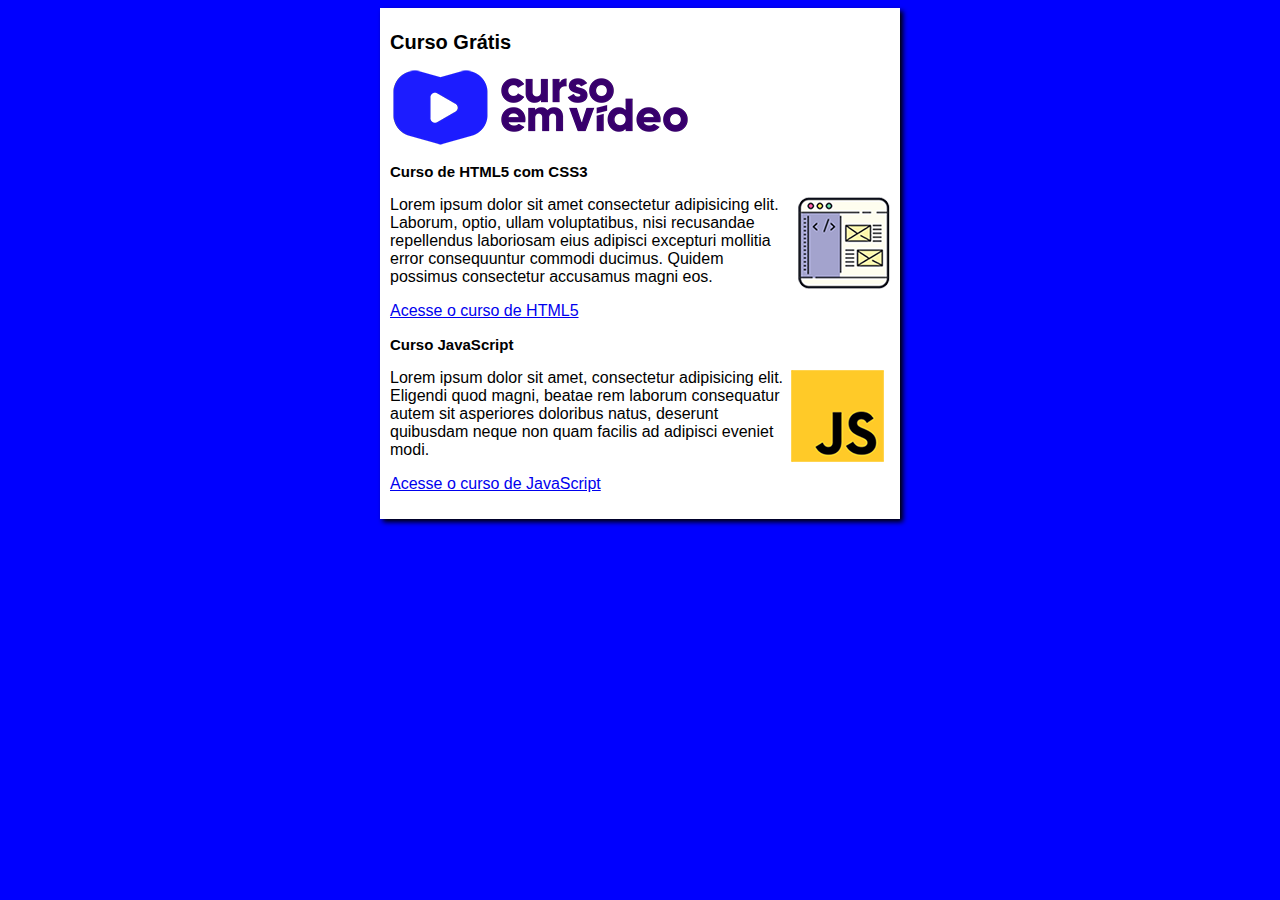
<file: index.html>
<!DOCTYPE html>
<html lang="pt-br">
<head>
    <meta charset="UTF-8">
    <meta name="viewport" content="width=device-width, initial-scale=1.0">
    <title>Vivendo e Aprendendo</title>
    <link rel="stylesheet" href="estilos/style.css">
</head>
<body>
    <main>
        <header>
            <h1>Curso Grátis</h1>
            <img src="./curso-em-video-cor.png" alt="Imagem"> 
        </header>
        <article>
            <h2>Curso de HTML5 com CSS3</h2>
            <img class="lado" src="curso-html-css.png" alt="Imagem">
            <p>Lorem ipsum dolor sit amet consectetur adipisicing elit. Laborum, optio, ullam voluptatibus, nisi recusandae repellendus laboriosam eius adipisci excepturi mollitia error consequuntur commodi ducimus. Quidem possimus consectetur accusamus magni eos.</p>
            <p><a href="curso-html.html">Acesse o curso de HTML5</a></p>
        </article>
        <article>
            <h2>Curso JavaScript</h2>
            <img class="lado" src="curso-javascript.png" alt="Imagem">
            <p>Lorem ipsum dolor sit amet, consectetur adipisicing elit. Eligendi quod magni, beatae rem laborum consequatur autem sit asperiores doloribus natus, deserunt quibusdam neque non quam facilis ad adipisci eveniet modi.</p>
            <p><a href="curso-js.html">Acesse o curso de JavaScript</a></p>
        </article>
    </main>
    
</body>
</html>
</file>
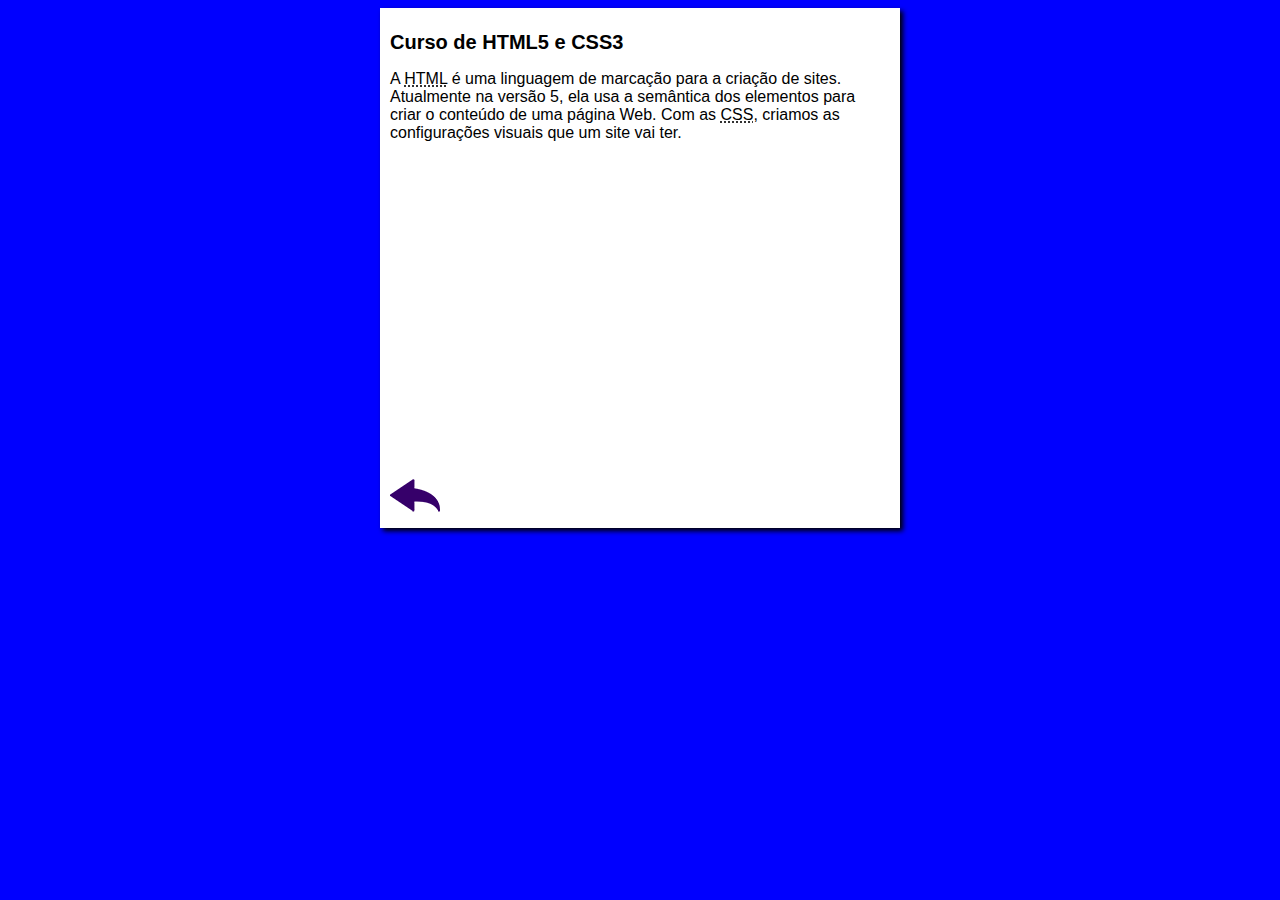
<file: curso-html.html>
<!DOCTYPE html>
<html lang="pt-br">
<head>
    <meta charset="UTF-8">
    <meta name="viewport" content="width=device-width, initial-scale=1.0">
    <title>Curso de HTML</title>
    <link rel="stylesheet" href="estilos/style.css">
</head>
<body>
    <main>
        <header>
            <h1>Curso de HTML5 e CSS3</h1>
        </header>
        <article>
            <p>A <abbr title="HyperText Markup Language">HTML</abbr> é uma linguagem de marcação para a criação de sites. Atualmente na versão 5, ela usa a semântica dos elementos para criar o conteúdo de uma página Web. Com as <abbr title="Cascading Style Sheets">CSS</abbr>, criamos as configurações visuais que um site vai ter.</p>

            <iframe width="500" height="315" src="https://www.youtube.com/embed/riSVzwlSnhw" frameborder="0" allow="accelerometer; autoplay; encrypted-media; gyroscope; picture-in-picture" allowfullscreen></iframe>

            <a href="index.html"><img src="btn-back.png" alt="Voltar"></a>
            
        </article>
    </main>
</body>
</html>
</file>
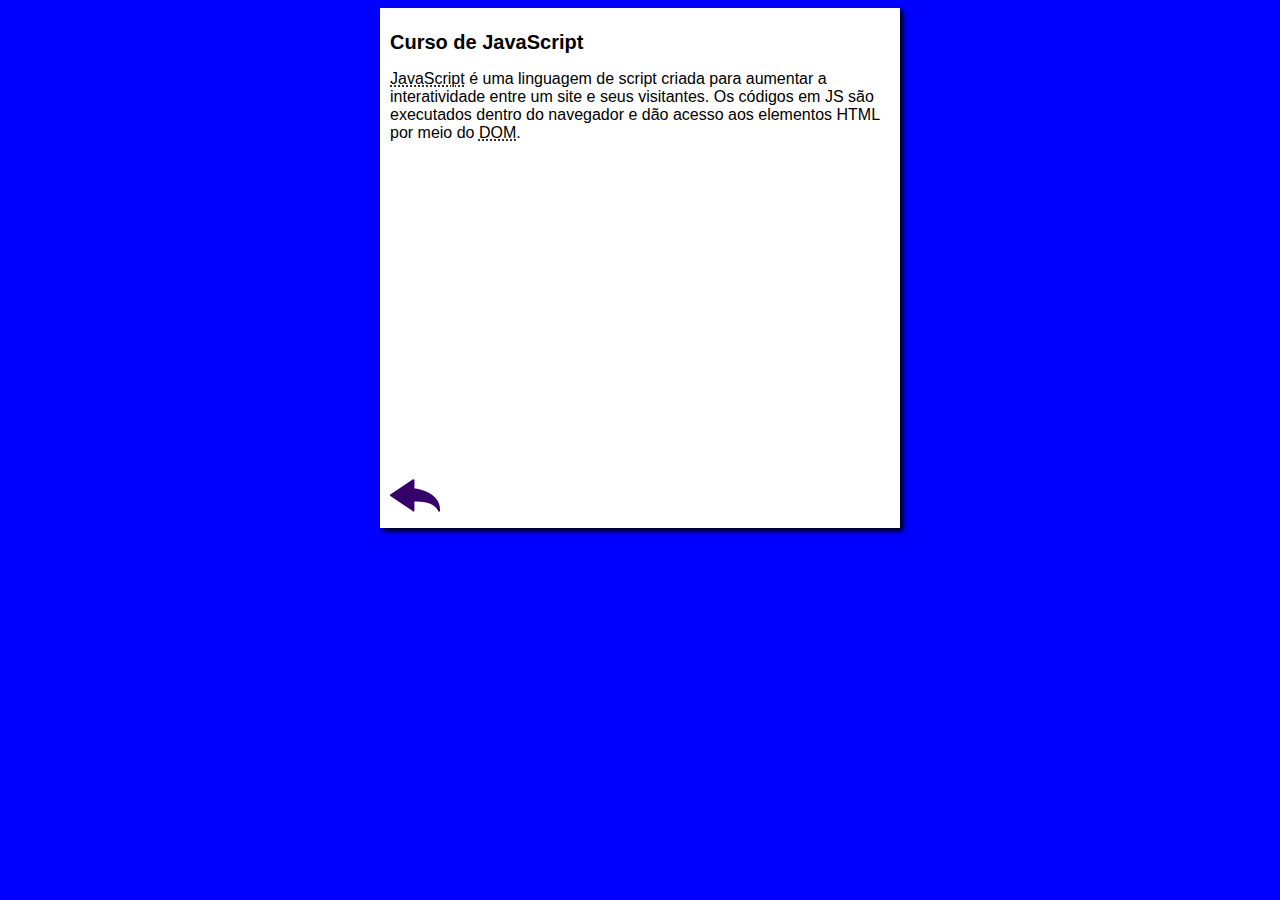
<file: curso-js.html>
<!DOCTYPE html>
<html lang="pt-br">
<head>
    <meta charset="UTF-8">
    <meta name="viewport" content="width=device-width, initial-scale=1.0">
    <title>Curso de JavaScript</title>
    <link rel="stylesheet" href="estilos/style.css">
</head>
<body>
    <main>
        <header>
            <h1>Curso de JavaScript</h1>
        </header>
        <article>
            <p><abbr title="JavaScript">JavaScript</abbr> é uma linguagem de script criada para aumentar a interatividade entre um site e seus visitantes. Os códigos em JS são executados dentro do navegador e dão acesso aos elementos HTML por meio do <abbr title="Document Object Model">DOM</abbr>.</p>

            <iframe width="500" height="315" src="https://www.youtube.com/embed/BXqUH86F-kA" frameborder="0" allow="accelerometer; autoplay; encrypted-media; gyroscope; picture-in-picture" allowfullscreen></iframe>

            <a href="index.html"><img src="btn-back (1).png" alt="Voltar"></a>
        </article>
    </main>
</body>
</html>
</file>
<file: estilos/style.css>
*{
    font-family: Arial, Helvetica, sans-serif;
    font-size: 16px;

}
h1{
    font-size: 20px;
}
h2{
    font-size: 15px;
}

body{
    background-color: blue;

}

main{
    background-color: white;
    width: 500px;
    margin: auto;
    padding: 10px;
    box-shadow: 3px 3px 5px black;
}

img.lado{
    float: right;
}
</file>
